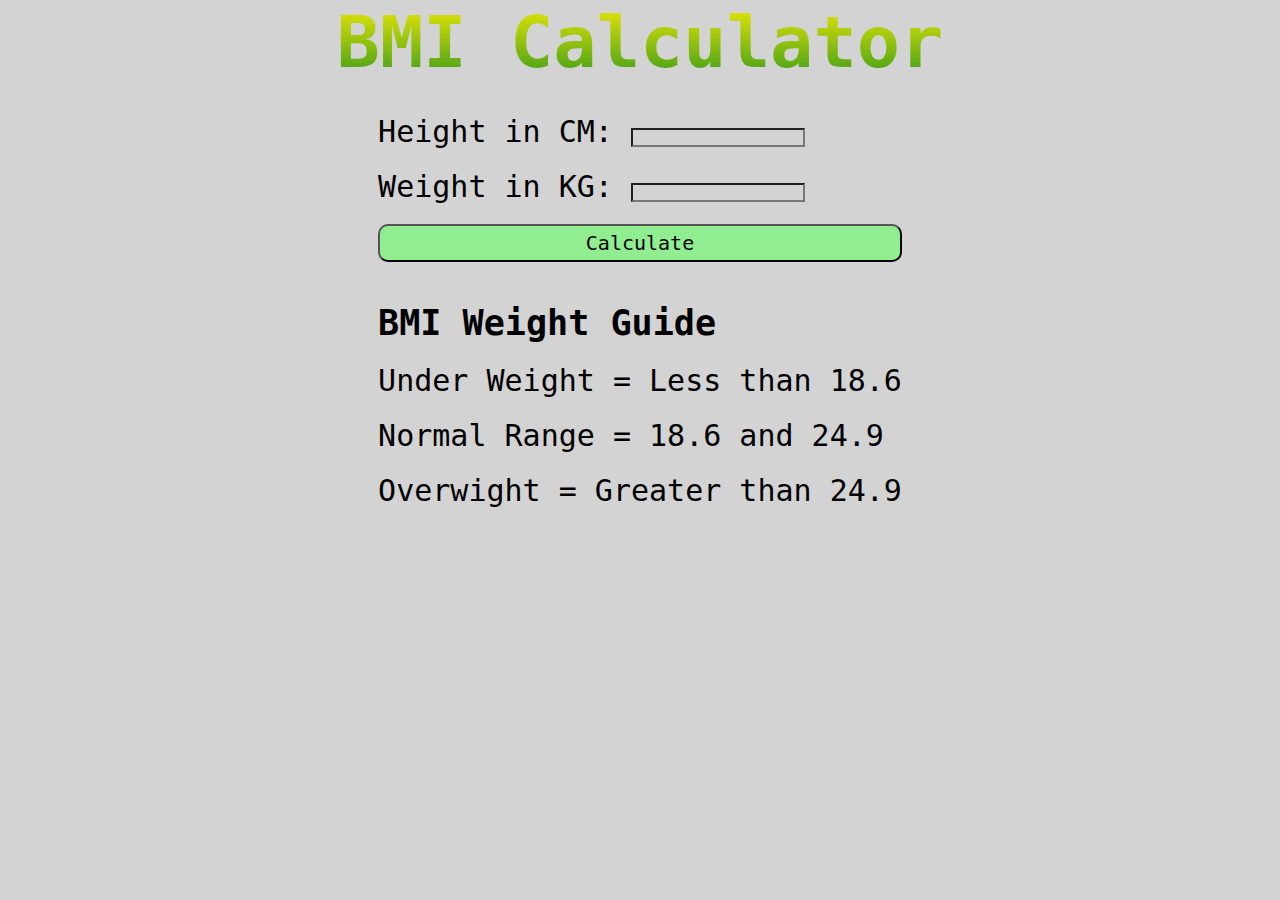
<file: BMI Calculator/index.html>
<!DOCTYPE html>
<html lang="en">
<head>
    <meta charset="UTF-8">
    <meta name="viewport" content="width=device-width, initial-scale=1.0">
    <link rel="stylesheet" href="style.css">
    <title>BMI Calculator</title>
</head>
<body>
    <div class="container">
        <h1>BMI Calculator</h1>

        <form class="form">
            <p><label>Height in CM: </label><input type="text" id="height"/></p>
            <p><label>Weight  in KG: </label><input type="text" id="weight"/></p>
            <button>Calculate</button>
            <div id="results"></div>
            <div id="weight-guide">
                <h3>BMI Weight Guide</h3>
                <p>Under Weight = Less than 18.6</p>
                <p>Normal Range = 18.6 and 24.9</p>
                <p>Overwight = Greater than 24.9</p>
            </div>
        </form>
    </div>
    <script src="script.js"></script>
</body>
</html>
</file>
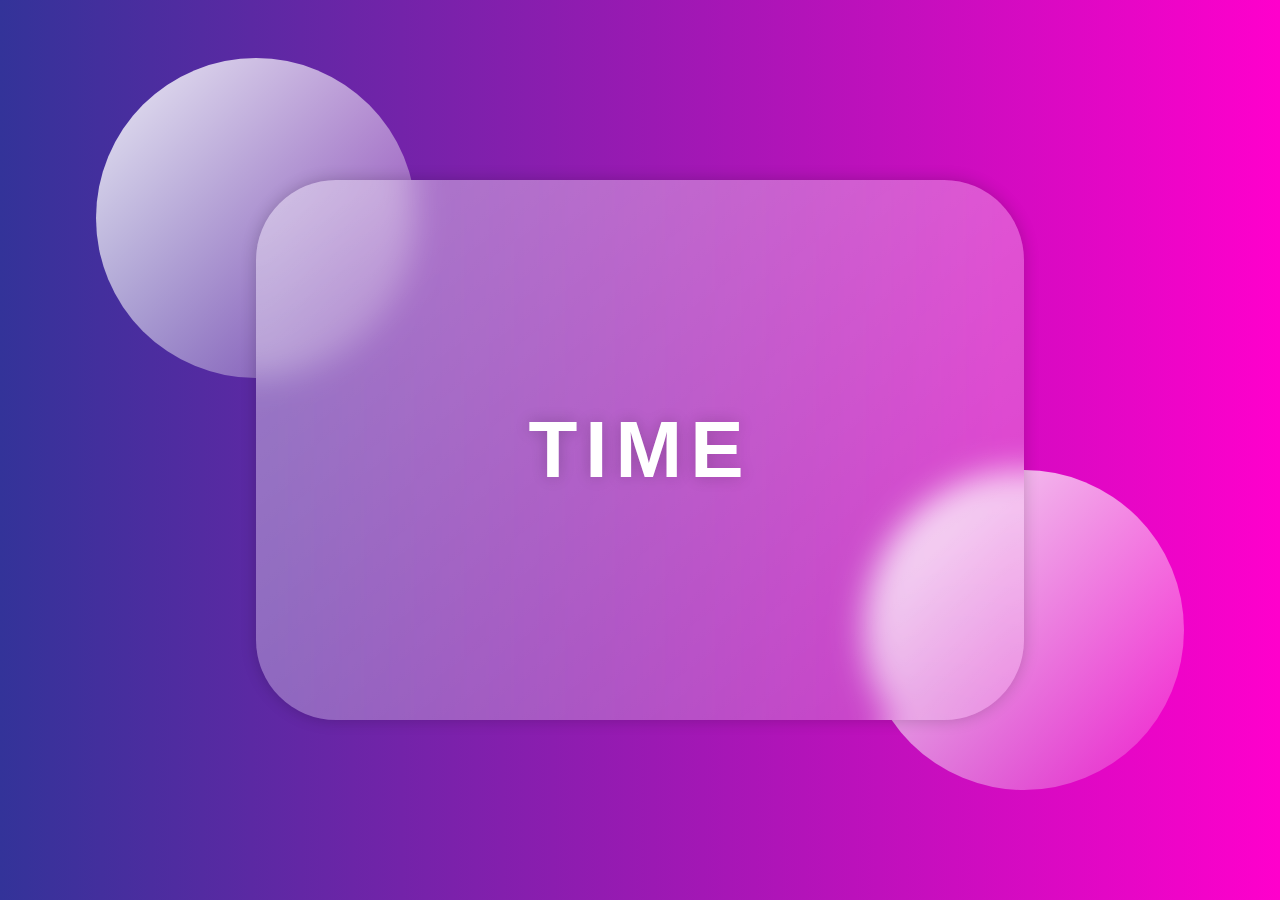
<file: Digital Clock/index.html>
<!DOCTYPE html>
<html lang="en">
<head>
    <meta charset="UTF-8">
    <meta name="viewport" content="width=device-width, initial-scale=1.0">
    <link rel="stylesheet" href="style.css">
    <title>Digital Clock</title>
</head>
<body>
    <div class="container">
        <div class="glass-card">
            <h1 id="clock">Time</h1>
        </div>
    </div>
    <div class="circle1"></div>
    <div class="circle2"></div>
    <script src="script.js"></script>
</body>
</html>
</file>
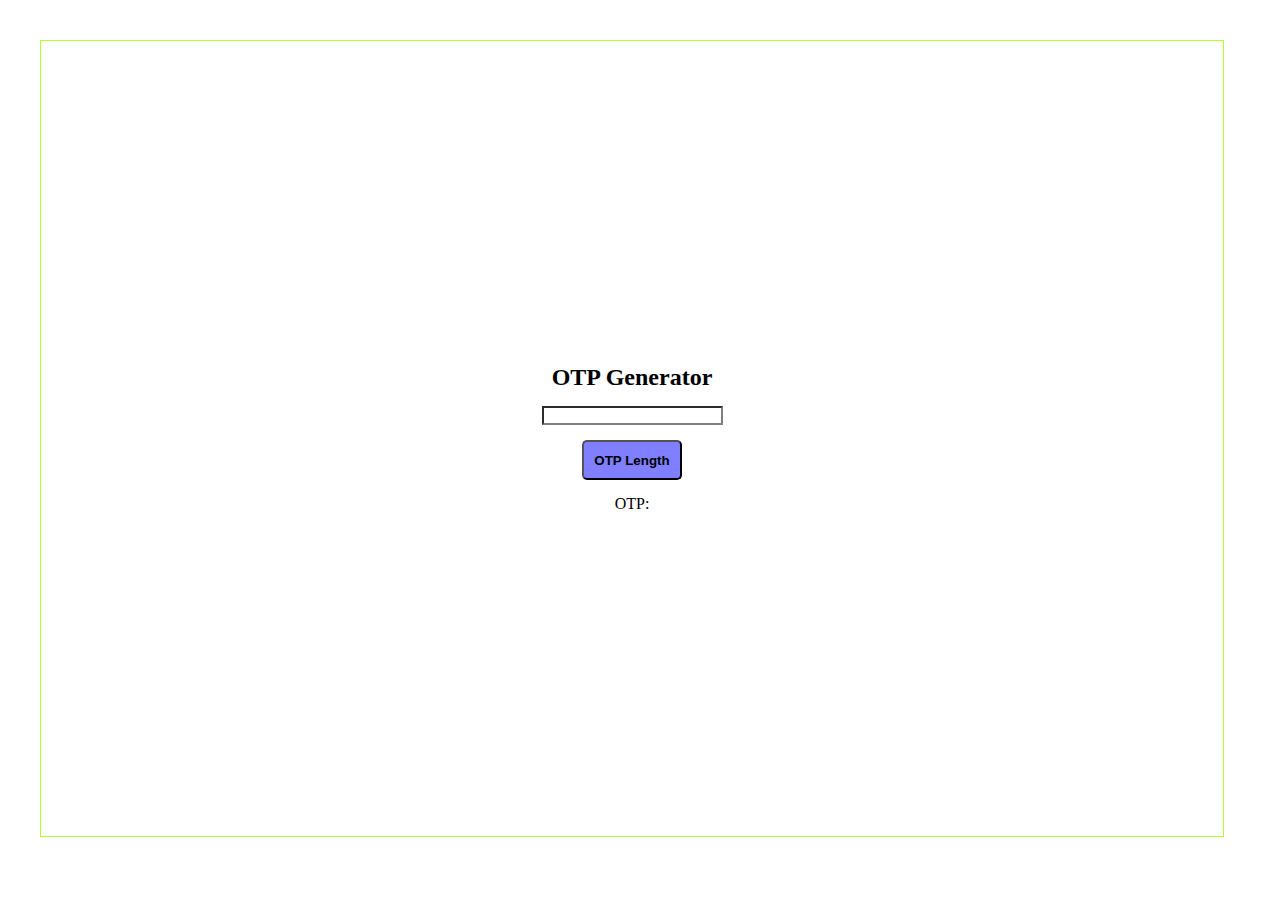
<file: OTP Generator/index.html>
<!DOCTYPE html>
<html lang="en">
<head>
    <meta charset="UTF-8">
    <meta name="viewport" content="width=device-width, initial-scale=1.0">
    <link rel="stylesheet" href="style.css">
    <title>OTP Generator</title>
</head>
<body>
    <div class="container">
        <h2 class="heading">OTP Generator</h2>
        
        <input id= "input_number" type="number" />
        <button id="generate">OTP Length</button>
        
        <p id="id">OTP: </p>
    </div>
        <script src="script.js"></script>
</body>
</html>
</file>
<file: BMI Calculator/style.css>
* {
    margin: 0;
    padding: 0;
    font-family:monospace ;
    background-color: lightgray;
}

.container {
    display: flex;
    flex-direction:column;
    justify-content: center;
    align-items: center;
    gap: 30px;
    font-size: 30px;
}

h1 {
    font-size: 72px;
    background: -webkit-linear-gradient(#f5ec03, #31981a);
    background-clip: text;
    -webkit-text-fill-color: transparent;
  }

  .form {
    display: flex;
    flex-direction: column;
    gap: 20px;
  }

  #weight-guide {
    display: flex;
    flex-direction: column;
    gap: 20px;
  }

  button {
    font-size: 20px;
    border-radius: 10px;
    padding: 5px;
    background-color: lightgreen;
  }

  button:hover{
    cursor: pointer;
    background-color: white;
  }

  input[type=text] {
    outline: none;
  }

  input[type=text]:focus {
    border: 3px solid #31981a;
  }
</file>
<file: Digital Clock/style.css>
body{
    padding: 0;
    box-sizing: border-box;
    margin: 0;
}

.container {
    height: 100vh;
    width: 100%;
    display: flex;
    justify-content: center;
    align-items: center;
    position: relative;
    background: #ff00cc; /* fallback for old browsers */
    background: -webkit-linear-gradient(
        to right,
        #333399,
        #ff00cc
    ); /* Chrome 10-25, Safari 5.1-6 */
    background: linear-gradient(
        to right,
        #333399,
        #ff00cc
    ); /* W3C, IE 10+/ Edge, Firefox 16+, Chrome 26+, Opera 12+, Safari 7+ */
}


.glass-card {
    background: white;
    background: linear-gradient(
        to right bottom,
        rgba(255, 255, 255, 0.4),
        rgba(255, 255, 255, 0.2)
    );
    backdrop-filter: blur(1rem);
    width: 60%;
    height: 60%;
    z-index: 1;
    display: flex;
    justify-content: center;
    align-items: center;
    border-radius: 5rem;
    box-shadow: 0 0 1rem rgba(0, 0, 0, 0.2);
}

.glass-card h1 {
    font-size: 5rem;
    color: white;
    text-align: center;
    font-family: 'Montserrat', sans-serif;
    font-weight: 700;
    text-transform: uppercase;
    letter-spacing: 0.5rem;
    text-shadow: 0 0 1rem rgba(0, 0, 0, 0.2);
}

.circle1,
.circle2 {
    background: white;
    background: linear-gradient(
        to right bottom,
        rgba(255, 255, 255, 0.9),
        rgba(255, 255, 255, 0.1)
    );
    height: 20rem;
    width: 20rem;
    position: absolute;
    border-radius: 50%;
}

.circle1 {
    top: 10%;
    left: 10%;
    transform: translate(-10%, -10%);
}

.circle2 {
    top: 70%;
    left: 80%;
    transform: translate(-50%, -50%);
}
</file>
<file: OTP Generator/style.css>
*{
    margin: 0;
    padding: 0;
}

.container{
    height: 85vh;
    width: 90vw;
    padding: 15px;
    margin: 40px;
    justify-content: center;
    align-items: center;
    display: flex;
    flex-direction: column;
    text-align: center;
    gap: 15px;
    border: 1px solid greenyellow;
}

#generate{
    background-color: rgba(0, 0, 255, 0.5);
    border-radius: 5px;
    height: 40px;
    padding: 10px;
    font-weight: bold;
}

#generate:hover{
    background-color: blue;
}

.heading{
    background-image: url();
}

#input_number{
    border-color: gray;
}
</file>
